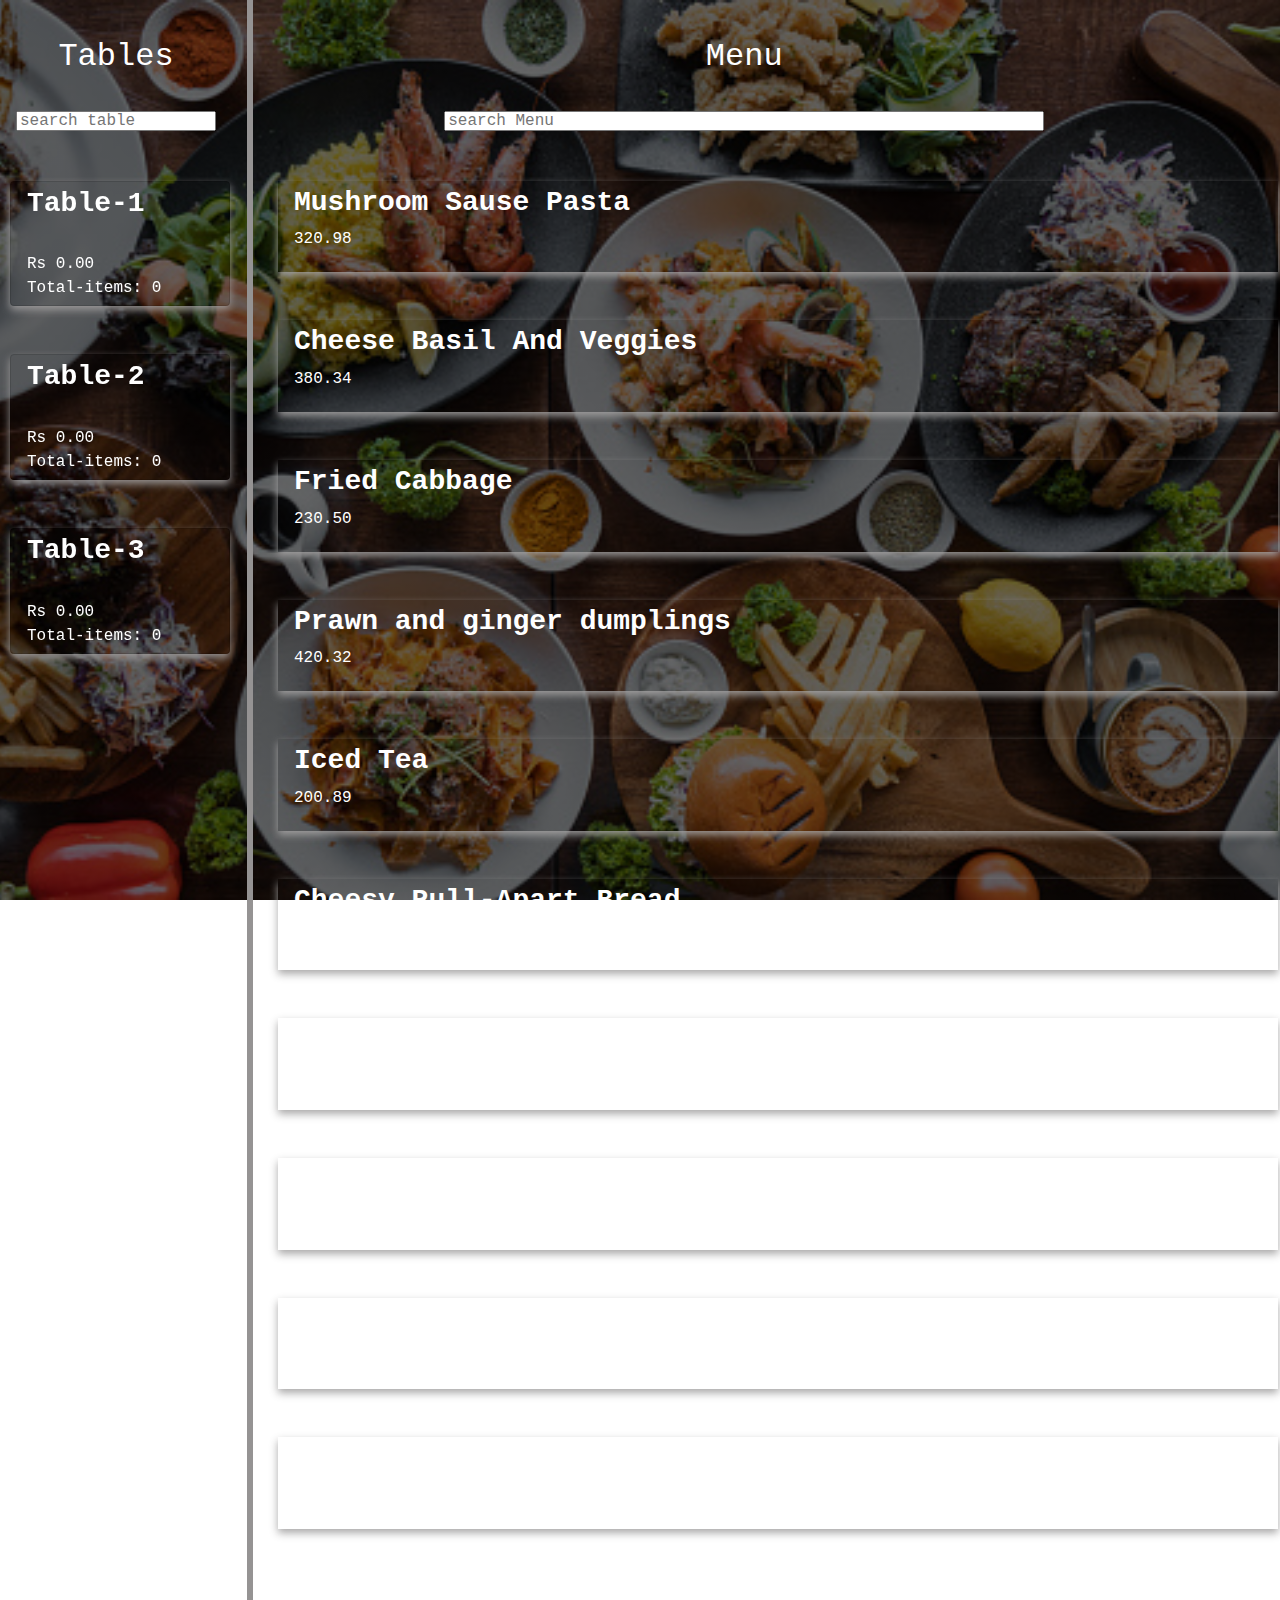
<file: restaurant-app/index.html>
<!DOCTYPE html>
<html>
    <head>
        <title>Restaurant App</title>
        <link rel="stylesheet" href="https://fonts.googleapis.com/icon?family=Material+Icons">
        <link rel="stylesheet" href="https://maxcdn.bootstrapcdn.com/bootstrap/4.5.2/css/bootstrap.min.css">
        <script src="https://ajax.googleapis.com/ajax/libs/jquery/3.5.1/jquery.min.js"></script>
        <script src="https://cdnjs.cloudflare.com/ajax/libs/popper.js/1.16.0/umd/popper.min.js"></script>
        <script src="https://maxcdn.bootstrapcdn.com/bootstrap/4.5.2/js/bootstrap.min.js"></script>
      
        
        <link rel="stylesheet" href="styles.css">
        <script src="scripts.js"></script>
        
    </head>
    <body>
        

        <div class="row"  >
            <div class="left-column" id="table">
                <h2 align="center"><br>Tables</h2><br>
                <center><input id="tableSearch" onkeyup="searchTables()" type="text" placeholder="search table" style="font-family:Courier;" ></center>
                <div class="row">
                    
                    <ul id="mytables">
                        <li>
                            <br><br>
                    <div id="table1" class="card" ondrop="drop(event,this)" ondragenter="allowDrop(event)" ondragover="allowDrop(event)"> 
                        <div class="container" >
                            
                            <h3><b><a  href="#myModal" data-target="#myModal" data-toggle="modal" onclick="listItems('table1')">Table-1</a></b></h3>
                           <span>
                               <br>
                                <span>Rs </span> 
                                <span id="total">0.00</span>
                                <br>
                                 <span> Total-items:</span>
                                 <span id="quantity" >0</span>
                            </span> 
                          </div>
                    </div>
                </li>
                    <br><br>
                    <li>
                    <div id="table2" class="card" ondrop="drop(event,this)" ondragenter="allowDrop(event)" ondragover="allowDrop(event)"> 
                        <div class="container" >
                            <h3><b><a  href="#myModal" data-target="#myModal" data-toggle="modal" onclick="listItems('table2')">Table-2</a></b></h3>
                            <span>
                                <br>
                                <span>Rs </span> 
                                <span id="total">0.00</span>
                                <br>
                                <span> Total-items:</span>
                                 <span id="quantity" >0</span>
                            </span> 
                          </div>
                    </div>
                </li>
                    <br><br>
                    <li>
                    <div id="table3" class="card" ondrop="drop(event,this)" ondragenter="allowDrop(event)" ondragover="allowDrop(event)"> 
                        <div class="container" >
                            <h3><b><a  href="#myModal" data-target="#myModal" data-toggle="modal" onclick="listItems('table3')">Table-3</a></b></h3>
                           
                            <span>
                                <br>
                                <span>Rs </span> 
                                <span id="total">0.00</span>
                                <span><br>Total-items:</span>
                                 <span id="quantity" >0</span>
                            </span> 
                          </div>
                    </div>
                </li>
                    </ul>
                    
                </div>
            </div>
            <div class="column"></div>
            <div class="right-column" id="menu">
                
                <h2 align="center"><br>Menu</h2>
                &emsp;<center><input type="text"  id="itemSearch" onkeyup="searchItems()" placeholder="search Menu"  style="font-family:Courier;" ></center>
                <div class="row">
                    <ul id="myitems">
                    <li>
                    <br><br>
                    <div class="card1" id="mushroom" draggable="true" ondragstart="drag(event)"> 
                        <div class="container" >
                            <h3 id="name"><b>Mushroom Sause Pasta</b></h3>
                            <p id="cost">320.98</p>
                            <p hidden id="course">main-course</p>
                          </div>
                    </div>
                </li>
                    <br><br>
                    <li>
                    <div class="card1" id="cheese" draggable="true" ondragstart="drag(event)"> 
                        <div class="container">
                            <h3 id="name"><b>Cheese Basil And Veggies</b></h3>
                            <p id="cost">380.34</p>
                            <p hidden id="course">main-course</p>
                          </div>
                    </div>
                </li>
                    <br><br>
                    <li>
                    <div class="card1" id="cabbage" draggable="true" ondragstart="drag(event)"> 
                        <div class="container">
                            <h3 id="name"><b>Fried Cabbage</b></h3>
                            <p id="cost">230.50</p>
                            <p hidden id="course">starters</p>
                          </div>
                    </div>
                </li>
                    <br><br>
                    <li>
                    <div class="card1" id="prawn" draggable="true" ondragstart="drag(event)"> 
                        <div class="container">
                            <h3 id="name"><b>Prawn and ginger dumplings</b></h3>
                            <p id="cost">420.32</p>
                            <p hidden id="course">starters</p>
                          </div>
                    </div>
                    </li>
                    <br><br>
                    <li>
                    <div class="card1" id="tea" draggable="true" ondragstart="drag(event)"> 
                        <div class="container">
                            <h3 id="name"><b>Iced Tea</b></h3>
                            <p id="cost">200.89</p>
                            <p hidden id="course">beverages</p>
                          </div>
                    </div>
                </li>
                    <br><br>
                    <li>
                    <div class="card1" id="cheesebread" draggable="true" ondragstart="drag(event)"> 
                        <div class="container">
                            <h3 id="name"><b>Cheesy Pull-Apart Bread</b></h3>
                            <p id="cost">295.90</p>
                            <p hidden id="course">appetizers</p>
                          </div>
                    </div>
                </li>
                    <br><br>
                <li>
                    <div class="card1" id="pepperoni" draggable="true" ondragstart="drag(event)"> 
                        <div class="container">
                            <h3 id="name"><b>Pepperoni Bread</b></h3>
                            <p id="cost">410.67</p>
                            <p hidden id="course">appetizers</p>
                          </div>
                    </div>
                </li>
                    <br><br>
                <li>
                    <div class="card1" id="Brownies" draggable="true" ondragstart="drag(event)"> 
                        <div class="container">
                            <h3 id="name"><b>Fudgy Chewy Brownies</b></h3>
                            <p id="cost">350.49</p>
                            <p hidden id="course">desserts</p>
                          </div>
                    </div>
                </li>
                    <br><br>
                <li>
                    <div class="card1" id="Apple" draggable="true" ondragstart="drag(event)"> 
                        <div class="container">
                            <h3 id="name"><b>Apple Pie</b></h3>
                            <p id="cost">280.62</p>
                            <p hidden id="course">desserts</p>
                          </div>
                    </div>
                </li>
                    <br><br>
                <li>
                    <div class="card1" id="Lemonade" draggable="true" ondragstart="drag(event)"> 
                        <div class="container">
                            <h3 id="name"><b>Lemonade</b></h3>
                            <p id="cost">240.88</p>
                            <p hidden id="course">beverages</p>
                          </div>
                    </div>
                </li>
            </ul>
                    
                </div>
                
            </div>
        </div>

        <div class="modal" id="myModal" >
            <div class="modal-dialog modal-lg" style="margin-top:10%;width:2000px">
                <div class="modal-content">
 
                    <div class="modal-header" style="background-color: rgb(21, 49, 122);color:white">
                        <p class="modal-title" style="font-style: bold;">
                            <span id="ModalTableID"></span> | Order Details</p>
                        <button type="button" style="color: white;" class="close" data-dismiss="modal">&times;</button>
                    </div>
 
                    <div class="modal-body">
                        <table id="popup" class="table borderless">
                            <thead>
                                <tr>
                                    <th>Sno</th>
                                    <th>Item</th>
                                    <th>Price</th>
                                    <th>Quantity</th>
                                    <th>Remove</th>
                                </tr>

                            </thead>
                

                            <tbody>
                                   <tr>
                                  
                                    <p  hidden id="itemHiddenID"></p>
                                    <td id="sno"></td>
                                    <td id="item"></td>
                                    <td id="price"></td>
                                    <td id="quantity"></td>
                                    <td id="delete"></td>
                                
                                </tr>
                               </tbody>
                        </table>
                    </div>
            
                    <div class="modal-footer">

                        <div class="text-center" style="text-align: center;margin-right: 130px; color:black">
                            <span>
                                <span>Total amount:</span>
                                <span id="total-bill"></span>
                            </span>
                        </div>

                        <div class="text-right">
                            <button type="button" class="btn btn-success" onclick="generatebill()"
                            style="font-size:small;" data-toggle="modal" data-target="#bill">CLOSE SESSION(GENERATE BILL)</button>
                        </div>
                    </div>
                </div>
            </div>
 
        </div>


        
        <div class="modal" id="bill" style="align-content: center;">
            <div class="modal-dialog" >
                <div class="modal-content"  style="background-color: seashell; margin-top:10%;width:700px">
                    <div class="modal-header">
                        <button type="button" style="color: black;" class="close" data-dismiss="modal"
                        onclick="emptyTable()">&times;</button>
                    </div>
                    <div class="modal-body">
                        <h3 id="billconfirm" style="color: rgb(198, 60, 5);text-align: center;"><b>Amount to be paid  Rs : 
                            <span id="totalbillcost"></span>
                             INR for your order</b>
                        </h3>
                    </div>
  
                    <div class="modal-footer">
                        <p style="text-align: center;color: green;"><b>Thank you!</b></p>
                    </div>
                 
                </div>
            </div>
  
        </div>
    </body>
</html>
</file>
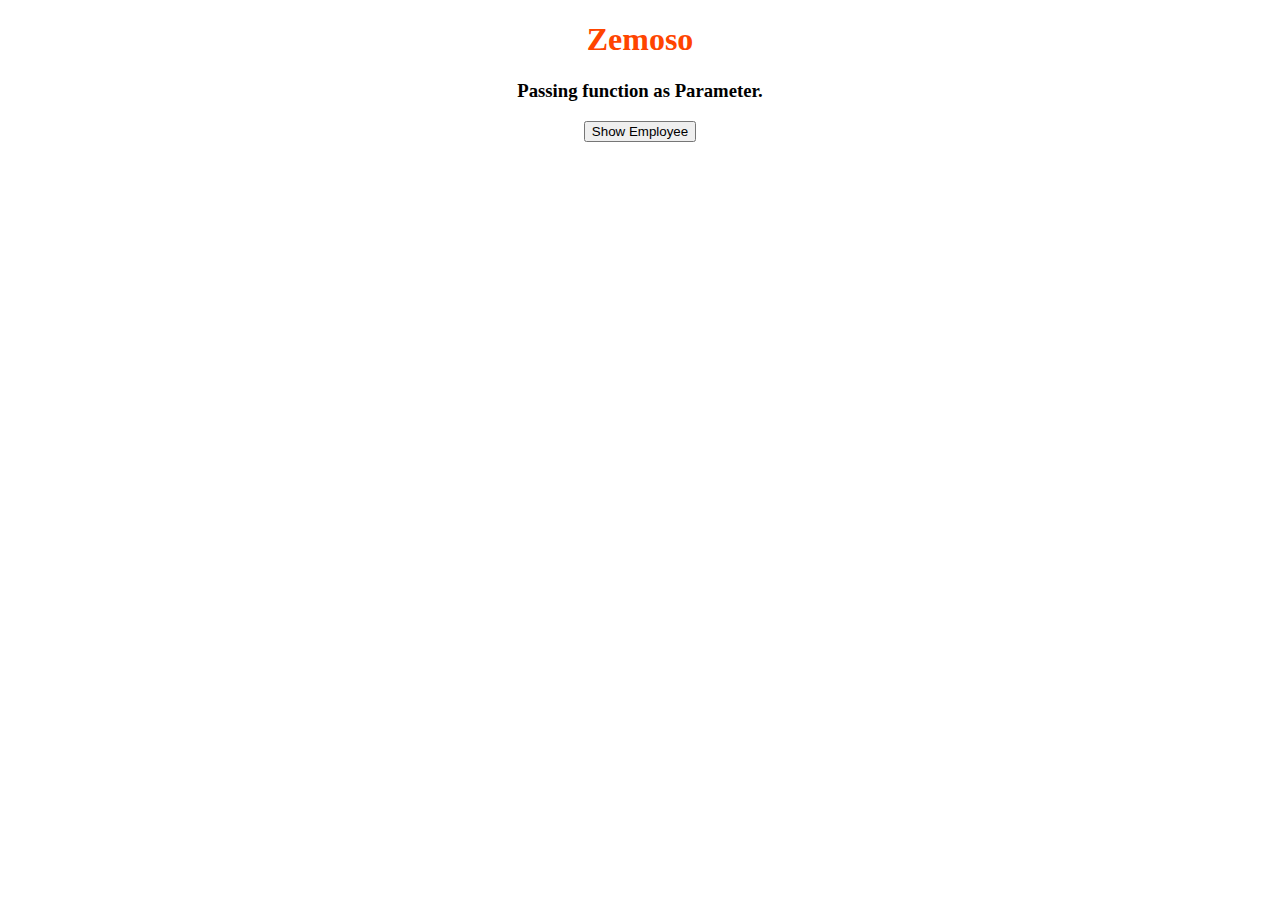
<file: assignment-1/js1-1.html>
<!DOCTYPE html>
<html>
	<head>
		<title>
			JavaScript : Pass a function as parameter
		</title>
	</head>
	
	<body style = "text-align:center;">
		
		<h1 style = "color:orangered;" >
			Zemoso
		</h1>
		
		<p>
			<h3>Passing function as Parameter.</h3>
		</p>
		
		<!-- Function call after clicking the button -->
		<button onclick = "outer_function('Afreen',inner_function)">
			Show Employee
		</button>	
		
		<script>
			function inner_function(name){
				return 'Welcome to Zemoso labs  '+name+'!';
			}
			function outer_function(Name,inner){
				alert(inner(Name));
			}
		</script>
	</body>
</html>
</file>
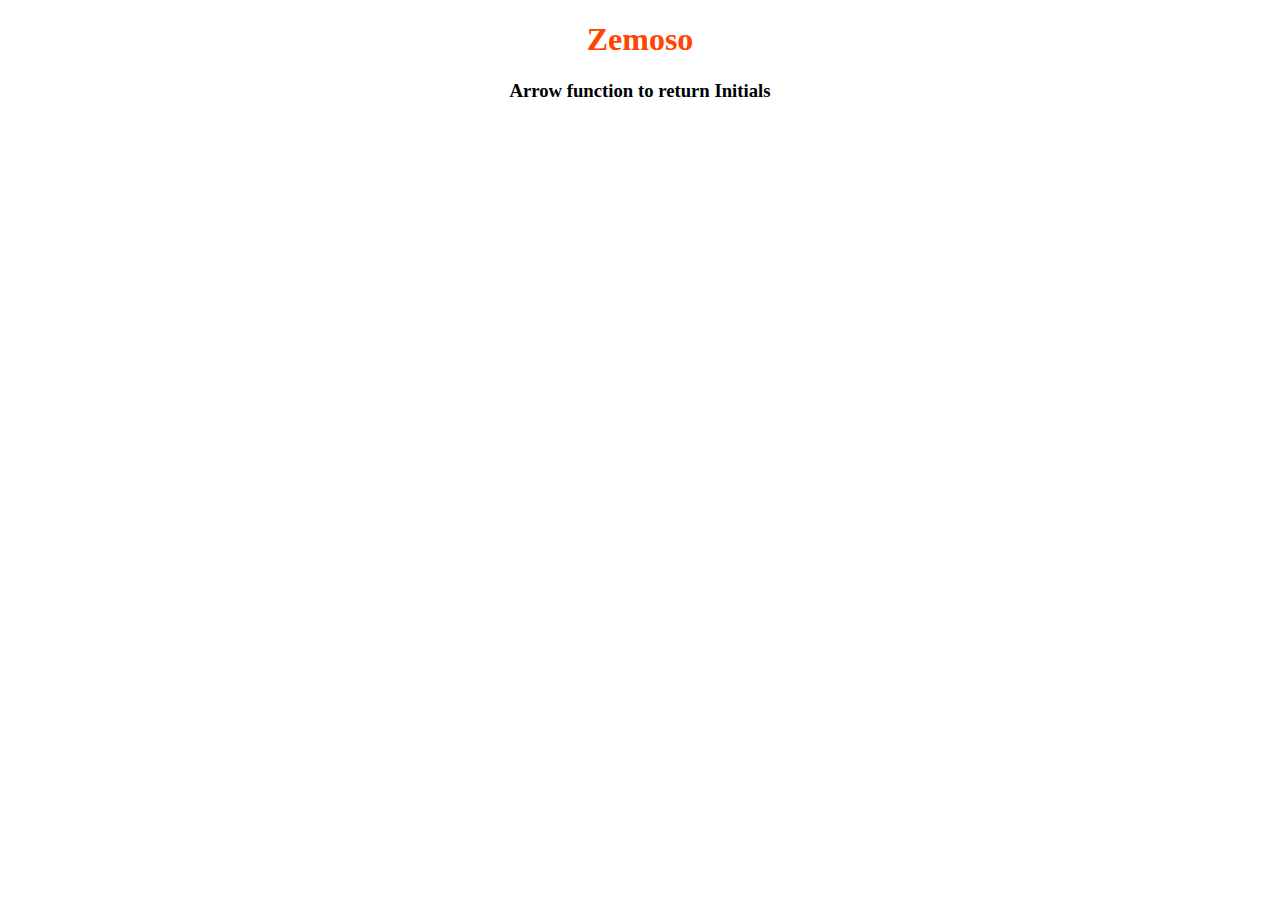
<file: assignment-1/js1-2.html>
<!DOCTYPE html>
<html>
	<head>
		<title>
			JavaScript : Arrow function to return Initials
		</title>
	</head>
	
	<body style = "text-align:center;">
		
		<h1 style = "color:orangered;" >
			Zemoso
		</h1>
		
		<p>
			<h3>Arrow function to return Initials</h3>
		</p>
		
		
		<script>
			let hello = (firstName, lastName) => {
            let Initials = firstName[0]  + lastName[0];
            return Initials;
            }

            console.log(
            hello("Afreen", "Mohammed")
            );
		</script>
	</body>
</html>
</file>
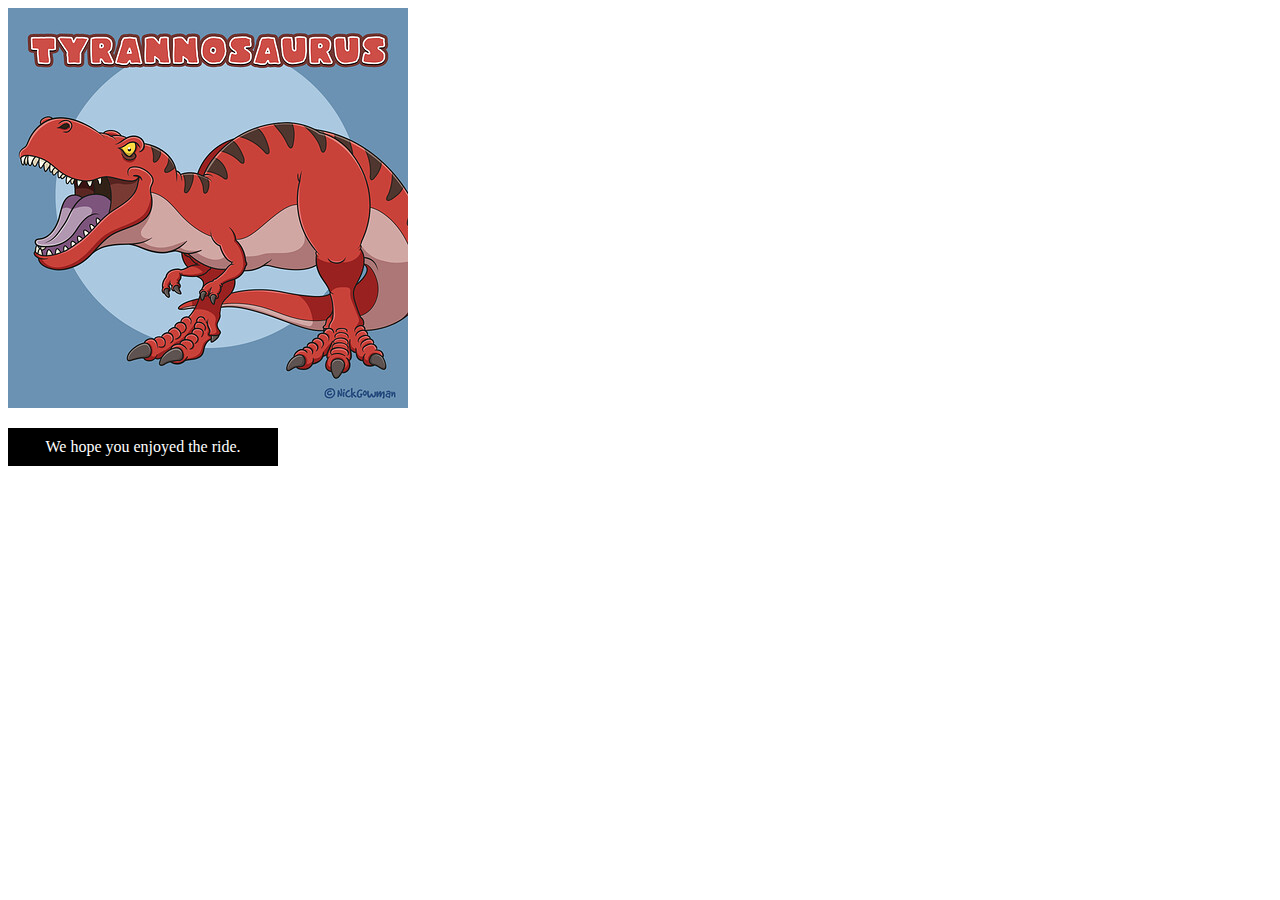
<file: DOM/dom_dinosaur.html>
<!DOCTYPE html>
<html>
  <head>
    <meta charset="utf-8">
    <meta name="viewport" content="width=device-width, initial-scale=1.0">
    <title>Simple DOM example</title>
    <style>
        .highlight {
          color: white;
          background-color: black;
          padding: 10px;
          width: 250px;
          text-align: center;
        }
        </style>
        
  </head>
  <body>
      <section>
        <img src="dinosaur.jpg" alt="A red Tyrannosaurus Rex: A two legged dinosaur standing upright like a human, with small arms, and a large head with lots of sharp teeth.">
        <p>Here we will add a link to the <a href="https://www.mozilla.org/">Mozilla homepage</a></p>
      </section>
  </body>
  <script>
    const link = document.querySelector('a');
    link.textContent = 'Mozilla Developer Network';
    link.href = 'https://developer.mozilla.org';
    const sect = document.querySelector('section');
    const para = document.createElement('p');
    para.textContent = 'We hope you enjoyed the ride.';
    sect.appendChild(para);
    const text = document.createTextNode(' — the premier source for web development knowledge.');
    const linkPara = document.querySelector('p');
    linkPara.appendChild(text);
    sect.appendChild(linkPara);
    sect.removeChild(linkPara);
    para.setAttribute('class', 'highlight');

    




</script>
</html>
</file>
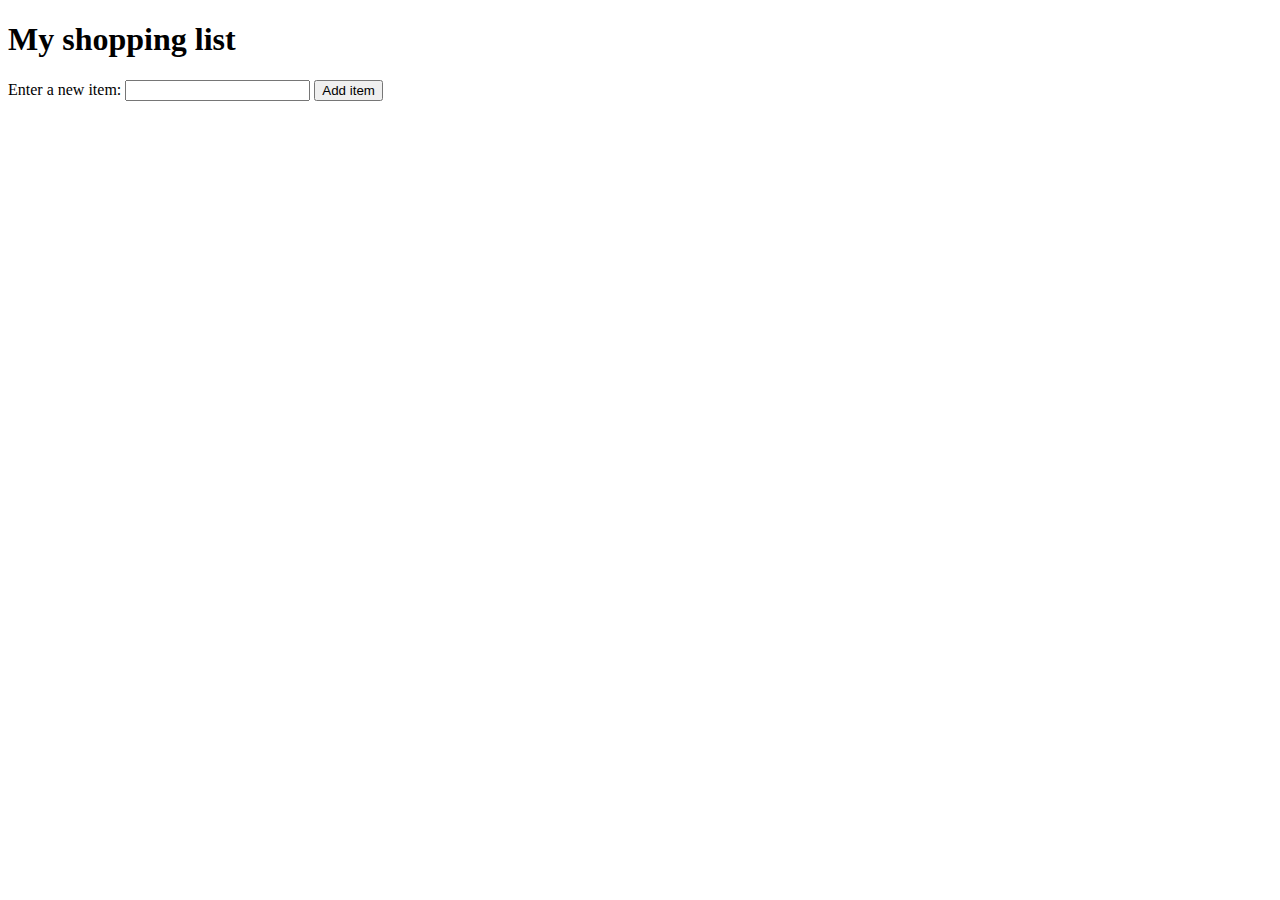
<file: DOM/shopping-list.html>
<!DOCTYPE html>
<html>
  <head>
    <meta charset="utf-8">
    <meta name="viewport" content="width=device-width, initial-scale=1.0">
    <title>Shopping list example</title>
    <style>
      li {
        margin-bottom: 10px;
      }

      li button {
        font-size: 8px;
        margin-left: 20px;
        color: #666;
      }
    </style>
  </head>
  <body>

    <h1>My shopping list</h1>

    <div>
      <label for="item">Enter a new item:</label>
      <input type="text" name="item" id="item">
      <button >Add item</button>
    </div>

    <ul>

    </ul>

    <script>
        const ul = document.querySelector('ul');
        const input = document.querySelector('input');
        const button = document.querySelector('button');

        button.addEventListener('click',function (){
            let value=input.value;
            input.value='';

            const li=document.createElement('li');
            const span=document.createElement('span');
            const button1=document.createElement('button');

            li.appendChild(span);
            span.textContent=value;
            li.appendChild(button1);
            button1.textContent="Delete";
            
            ul.appendChild(li);
            button1.addEventListener('click',function(){
            ul.removeChild(li);
            });
            input.focus();



        });
    
    

    </script>
  </body>
</html>
</file>
<file: restaurant-app/styles.css>
.left-column {
    width: 20%;
    float: left;
    
}
body {    
    background: linear-gradient( rgba(0, 0, 0, 0.6), rgba(0, 0, 0, 0.6) ), url('restro.jpg'); 
    background-repeat: no-repeat;
    background-blend-mode: darken;
    background-attachment: fixed;
    background-position: center; 
    -webkit-background-size: cover;
    background-size: cover;
    color:white;
    font-family:Courier; 
   
    
    
  
}
.borderless td, .borderless th
     {
    border: none;
    }

a{
  text-decoration: none;
  color: white;
}
ul{
  list-style-type: none;
}

.column{
    
    border-left: 6px solid rgb(149, 147, 147);
    float: left;
    height: 1600px;
    
}
.right-column{
    width: 75%;
    float: right;
    
}
#tableSearch{
    height:20px; width:200px;
    
}
#itemSearch{
    height:20px; width:600px;
}

.card1 {
    /* Add shadows to create the "card" effect */
    box-shadow: 0 4px 8px 0 rgba(163, 162, 162, 0.933);
    transition: 0.3s;
    background-color: transparent;
    color:white;
    width: 1000px;
  }

  
  /* On mouse-over, add a deeper shadow */
  .card1:hover {
    box-shadow: 0 8px 16px 0 rgba(228, 221, 215, 0.748);
  }

  .card {
    /* Add shadows to create the "card" effect */
    box-shadow: 0 4px 8px 0 rgba(160, 158, 158, 0.933);
    transition: 0.3s;
    background-color: transparent;
    color:white;
    width: 220px;
  }
  
  /* On mouse-over, add a deeper shadow */
  .card:hover {
    box-shadow: 0 8px 16px 0 rgba(228, 221, 215, 0.748);
  }
  
  /* Add some padding inside the card container */
  .container {
    padding: 5px 16px;
  }

  #mytables{
    position: fixed;
    
  }



  a:hover {
    color: rgb(206, 121, 75);
  }
</file>
